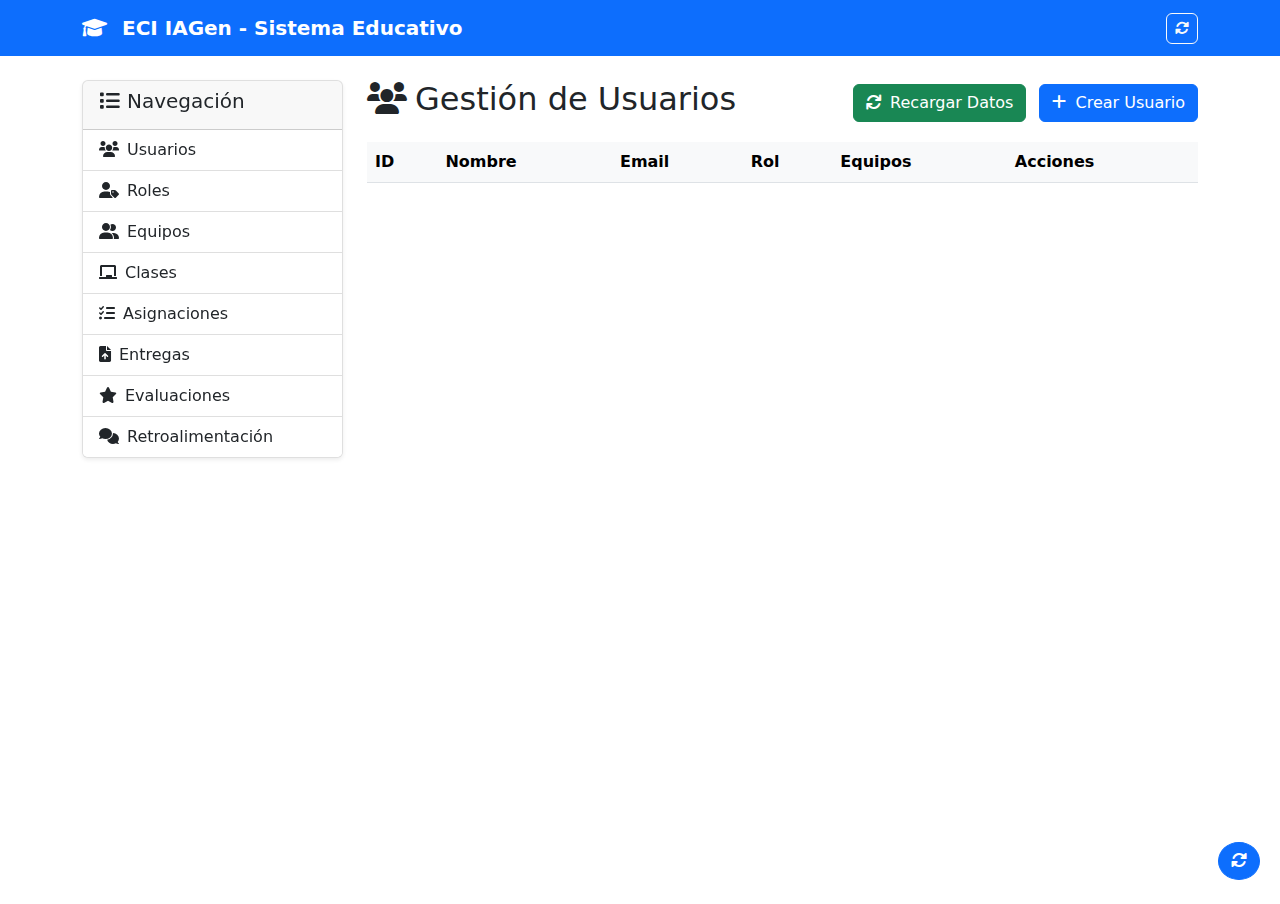
<file: src/main/resources/static/index.html>
<!DOCTYPE html>
<html lang="es">
<head>
    <meta charset="UTF-8">
    <meta name="viewport" content="width=device-width, initial-scale=1.0">
    <title>ECI IAGen - Sistema Educativo</title>
    <link href="https://cdn.jsdelivr.net/npm/bootstrap@5.1.3/dist/css/bootstrap.min.css" rel="stylesheet">
    <link href="https://cdnjs.cloudflare.com/ajax/libs/font-awesome/6.0.0/css/all.min.css" rel="stylesheet">
    
    <!-- Estilos compartidos -->
    <link rel="stylesheet" href="components/shared/shared.css">
    
    <!-- Estilos de componentes individuales -->
    <link rel="stylesheet" href="components/user/user.css">
    <link rel="stylesheet" href="components/role/role.css">
    <link rel="stylesheet" href="components/team/team.css">
    <link rel="stylesheet" href="components/class/class.css">
    <link rel="stylesheet" href="components/assignment/assignment.css">
    <link rel="stylesheet" href="components/submission/submission.css">
    <link rel="stylesheet" href="components/evaluation/evaluation.css">
    <link rel="stylesheet" href="components/feedback/feedback.css">
    
    <!-- Estilos específicos adicionales -->
    <style>
        .navbar-brand {
            font-weight: bold;
        }
        
        .main-content {
            min-height: calc(100vh - 76px);
        }
        
        .sidebar {
            position: sticky;
            top: 1rem;
            height: fit-content;
        }
        
        .refresh-button {
            position: fixed;
            bottom: 20px;
            right: 20px;
            z-index: 1000;
        }
    </style>
</head>
<body>
    <nav class="navbar navbar-expand-lg navbar-dark bg-primary">
        <div class="container">
            <a class="navbar-brand" href="#">
                <i class="fas fa-graduation-cap me-2"></i>
                ECI IAGen - Sistema Educativo
            </a>
            <div class="navbar-nav ms-auto">
                <button class="btn btn-outline-light btn-sm" onclick="refreshAllData()" title="Actualizar datos">
                    <i class="fas fa-sync-alt"></i>
                </button>
            </div>
        </div>
    </nav>

    <div class="container mt-4 main-content">
        <div class="row">
            <div class="col-md-3">
                <div class="card sidebar">
                    <div class="card-header">
                        <h5><i class="fas fa-list me-2"></i>Navegación</h5>
                    </div>
                    <div class="list-group list-group-flush">
                        <a href="#" class="list-group-item list-group-item-action" onclick="showSection('users')">
                            <i class="fas fa-users me-2"></i>Usuarios
                        </a>
                        <a href="#" class="list-group-item list-group-item-action" onclick="showSection('roles')">
                            <i class="fas fa-user-tag me-2"></i>Roles
                        </a>
                        <a href="#" class="list-group-item list-group-item-action" onclick="showSection('teams')">
                            <i class="fas fa-user-group me-2"></i>Equipos
                        </a>
                        <a href="#" class="list-group-item list-group-item-action" onclick="showSection('classes')">
                            <i class="fas fa-chalkboard me-2"></i>Clases
                        </a>
                        <a href="#" class="list-group-item list-group-item-action" onclick="showSection('assignments')">
                            <i class="fas fa-tasks me-2"></i>Asignaciones
                        </a>
                        <a href="#" class="list-group-item list-group-item-action" onclick="showSection('submissions')">
                            <i class="fas fa-file-upload me-2"></i>Entregas
                        </a>
                        <a href="#" class="list-group-item list-group-item-action" onclick="showSection('evaluations')">
                            <i class="fas fa-star me-2"></i>Evaluaciones
                        </a>
                        <a href="#" class="list-group-item list-group-item-action" onclick="showSection('feedback')">
                            <i class="fas fa-comments me-2"></i>Retroalimentación
                        </a>
                    </div>
                </div>
            </div>
            
            <div class="col-md-9">
                <div id="content">
                    <!-- Los componentes se cargarán aquí dinámicamente -->
                    
                    <!-- Sección de Usuarios -->
                    <div id="users-section" class="content-section">
                        <div class="d-flex justify-content-between align-items-center mb-3">
                            <h2><i class="fas fa-users me-2"></i>Gestión de Usuarios</h2>
                            <div>
                                <button class="btn btn-success me-2" onclick="reloadUsers()">
                                    <i class="fas fa-refresh me-2"></i>Recargar Datos
                                </button>
                                <button class="btn btn-primary" onclick="showCreateUserModal()">
                                    <i class="fas fa-plus me-2"></i>Crear Usuario
                                </button>
                            </div>
                        </div>
                        <div class="table-responsive">
                            <table class="table table-striped">
                                <thead>
                                    <tr>
                                        <th>ID</th>
                                        <th>Nombre</th>
                                        <th>Email</th>
                                        <th>Rol</th>
                                        <th>Equipos</th>
                                        <th>Acciones</th>
                                    </tr>
                                </thead>
                                <tbody id="users-table-body">
                                    <!-- Los datos se cargarán aquí -->
                                </tbody>
                            </table>
                        </div>
                    </div>

                    <!-- Sección de Roles -->
                    <div id="roles-section" class="content-section" style="display: none;">
                        <div class="d-flex justify-content-between align-items-center mb-3">
                            <h2><i class="fas fa-user-tag me-2"></i>Gestión de Roles</h2>
                            <button class="btn btn-primary" onclick="showCreateRoleModal()">
                                <i class="fas fa-plus me-2"></i>Crear Rol
                            </button>
                        </div>
                        <div class="table-responsive">
                            <table class="table table-striped">
                                <thead>
                                    <tr>
                                        <th>ID</th>
                                        <th>Nombre</th>
                                        <th>Acciones</th>
                                    </tr>
                                </thead>
                                <tbody id="roles-table-body">
                                    <!-- Los datos se cargarán aquí -->
                                </tbody>
                            </table>
                        </div>
                    </div>

                    <!-- Sección de Equipos -->
                    <div id="teams-section" class="content-section" style="display: none;">
                        <div class="d-flex justify-content-between align-items-center mb-3">
                            <h2><i class="fas fa-people-group me-2"></i>Gestión de Equipos</h2>
                            <button class="btn btn-primary" onclick="showCreateTeamModal()">
                                <i class="fas fa-plus me-2"></i>Crear Equipo
                            </button>
                        </div>
                        <div class="table-responsive">
                            <table class="table table-striped">
                                <thead>
                                    <tr>
                                        <th>ID</th>
                                        <th>Nombre</th>
                                        <th>Miembros</th>
                                        <th>Acciones</th>
                                    </tr>
                                </thead>
                                <tbody id="teams-table-body">
                                    <!-- Los datos se cargarán aquí -->
                                </tbody>
                            </table>
                        </div>
                    </div>

                    <!-- Sección de Clases -->
                    <div id="classes-section" class="content-section" style="display: none;">
                        <div class="d-flex justify-content-between align-items-center mb-3">
                            <h2><i class="fas fa-chalkboard me-2"></i>Gestión de Clases</h2>
                            <button class="btn btn-primary" onclick="classComponent.showCreateClassModal()">>
                                <i class="fas fa-plus me-2"></i>Crear Clase
                            </button>
                        </div>
                        <div class="table-responsive">
                            <table class="table table-striped">
                                <thead>
                                    <tr>
                                        <th>ID</th>
                                        <th>Nombre</th>
                                        <th>Profesor</th>
                                        <th>Semestre</th>
                                        <th>Equipos Inscritos</th>
                                        <th>Creada</th>
                                        <th>Acciones</th>
                                    </tr>
                                </thead>
                                <tbody id="classes-table-body">
                                    <!-- Los datos se cargarán aquí -->
                                </tbody>
                            </table>
                        </div>
                    </div>

                    <!-- Sección de Asignaciones -->
                    <div id="assignments-section" class="content-section" style="display: none;">
                        <div class="d-flex justify-content-between align-items-center mb-3">
                            <h2><i class="fas fa-tasks me-2"></i>Gestión de Asignaciones</h2>
                            <button class="btn btn-primary" onclick="showCreateAssignmentModal()">
                                <i class="fas fa-plus me-2"></i>Crear Asignación
                            </button>
                        </div>
                        <div class="table-responsive">
                            <table class="table table-striped">
                                <thead>
                                    <tr>
                                        <th>ID</th>
                                        <th>Título</th>
                                        <th>Descripción</th>
                                        <th>Clase</th>
                                        <th>Fechas</th>
                                        <th>Acciones</th>
                                    </tr>
                                </thead>
                                <tbody id="assignments-table-body">
                                    <!-- Los datos se cargarán aquí -->
                                </tbody>
                            </table>
                        </div>
                    </div>

                    <!-- Sección de Entregas -->
                    <div id="submissions-section" class="content-section" style="display: none;">
                        <div class="d-flex justify-content-between align-items-center mb-3">
                            <h2><i class="fas fa-file-upload me-2"></i>Gestión de Entregas</h2>
                            <button class="btn btn-primary" onclick="showCreateSubmissionModal()">
                                <i class="fas fa-plus me-2"></i>Crear Entrega
                            </button>
                        </div>
                        <div class="table-responsive">
                            <table class="table table-striped">
                                <thead>
                                    <tr>
                                        <th>ID</th>
                                        <th>Asignación</th>
                                        <th>Equipo</th>
                                        <th>Archivo</th>
                                        <th>Fecha Entrega</th>
                                        <th>Acciones</th>
                                    </tr>
                                </thead>
                                <tbody id="submissions-table-body">
                                    <!-- Los datos se cargarán aquí -->
                                </tbody>
                            </table>
                        </div>
                    </div>

                    <!-- Sección de Evaluaciones -->
                    <div id="evaluations-section" class="content-section" style="display: none;">
                        <div class="d-flex justify-content-between align-items-center mb-3">
                            <h2><i class="fas fa-star me-2"></i>Gestión de Evaluaciones</h2>
                            <div>
                                <button class="btn btn-success me-2" onclick="downloadAllEvaluations()">
                                    <i class="fas fa-download me-2"></i>Descargar Evaluaciones
                                </button>
                                <button class="btn btn-primary" onclick="showCreateEvaluationModal()">
                                    <i class="fas fa-plus me-2"></i>Crear Evaluación
                                </button>
                            </div>
                        </div>
                        <div class="table-responsive">
                            <table class="table table-striped table-evaluations">
                                <thead>
                                    <tr>
                                        <th width="8%">ID</th>
                                        <th width="25%">Entrega</th>
                                        <th width="15%">Puntuación</th>
                                        <th width="20%">Evaluador</th>
                                        <th width="17%">Fecha Evaluación</th>
                                        <th width="15%">Acciones</th>
                                    </tr>
                                </thead>
                                <tbody id="evaluations-table-body">
                                    <!-- Los datos se cargarán aquí -->
                                </tbody>
                            </table>
                        </div>
                    </div>

                    <!-- Sección de Retroalimentación -->
                    <div id="feedback-section" class="content-section" style="display: none;">
                        <div class="d-flex justify-content-between align-items-center mb-3">
                            <h2><i class="fas fa-comments me-2"></i>Gestión de Retroalimentación</h2>
                            <button class="btn btn-primary" onclick="showCreateFeedbackModal()">
                                <i class="fas fa-plus me-2"></i>Crear Retroalimentación
                            </button>
                        </div>
                        <div class="table-responsive">
                            <table class="table table-striped">
                                <thead>
                                    <tr>
                                        <th>ID</th>
                                        <th>Evaluación</th>
                                        <th>Tipo</th>
                                        <th>Contenido</th>
                                        <th>Fecha</th>
                                        <th>Acciones</th>
                                    </tr>
                                </thead>
                                <tbody id="feedback-table-body">
                                    <!-- Los datos se cargarán aquí -->
                                </tbody>
                            </table>
                        </div>
                    </div>
                </div>
            </div>
        </div>
    </div>

    <!-- Contenedores para modales de cada componente -->
    <div id="user-modal-container"></div>
    <div id="role-modal-container"></div>
    <div id="team-modal-container"></div>
    <div id="class-modal-container"></div>
    <div id="assignment-modal-container"></div>
    <div id="submission-modal-container"></div>
    <div id="evaluation-modal-container"></div>
    <div id="feedback-modal-container"></div>
    
    <!-- Contenedor temporal para modales de utilidades -->
    <div id="temp-modal-container"></div>

    <!-- Toast para notificaciones -->
    <div class="toast-container position-fixed top-0 end-0 p-3" style="z-index: 2000;">
        <div id="notification-toast" class="toast" role="alert">
            <div class="toast-header">
                <strong class="me-auto">Notificación</strong>
                <button type="button" class="btn-close" data-bs-dismiss="toast"></button>
            </div>
            <div class="toast-body">
                <!-- Mensaje se insertará aquí -->
            </div>
        </div>
    </div>

    <!-- Botón flotante para actualizar -->
    <button class="btn btn-primary refresh-button rounded-circle" onclick="refreshAllData()" title="Actualizar todos los datos">
        <i class="fas fa-sync-alt"></i>
    </button>

    <!-- Scripts de Bootstrap -->
    <script src="https://cdn.jsdelivr.net/npm/bootstrap@5.1.3/dist/js/bootstrap.bundle.min.js"></script>
    
    <!-- Cliente API -->
    <script src="api-client.js"></script>
    
    <!-- Utilidades compartidas -->
    <script src="components/shared/utils.js"></script>
    
    <!-- Verificación y carga de componentes -->
    <script>
        // Debug inicial
        console.log('Iniciando carga de scripts...');
        console.log('apiClient disponible:', typeof window.apiClient);
        
        // Contador de scripts cargados
        let scriptsLoaded = 0;
        const totalScripts = 8; // 8 componentes (agregamos class)
        
        function onScriptLoaded() {
            scriptsLoaded++;
            console.log(`Script ${scriptsLoaded}/${totalScripts} cargado`);
            
            if (scriptsLoaded === totalScripts) {
                console.log('Todos los scripts de componentes cargados');
                setTimeout(initializeApp, 100);
            }
        }
        
        function initializeApp() {
            console.log('=== DIAGNÓSTICO FINAL ===');
            console.log('apiClient:', typeof window.apiClient, window.apiClient);
            console.log('UserComponent:', typeof window.UserComponent);
            console.log('RoleComponent:', typeof window.RoleComponent);
            console.log('TeamComponent:', typeof window.TeamComponent);
            
            if (window.apiClient && window.UserComponent) {
                console.log('✅ Inicializando aplicación...');
                window.app = new App();
            } else {
                console.error('❌ Dependencias faltantes');
                if (!window.apiClient) console.error('- apiClient no disponible');
                if (!window.UserComponent) console.error('- UserComponent no disponible');
            }
        }
    </script>
    
    <!-- Componentes individuales -->
    <script src="components/user/user.js" onload="onScriptLoaded()"></script>
    <script src="components/role/role.js" onload="onScriptLoaded()"></script>
    <script src="components/team/team.js" onload="onScriptLoaded()"></script>
    <script src="components/class/class.js" onload="onScriptLoaded()"></script>
    <script src="components/assignment/assignment.js" onload="onScriptLoaded()"></script>
    <script src="components/submission/submission.js" onload="onScriptLoaded()"></script>
    <script src="components/evaluation/evaluation.js" onload="onScriptLoaded()"></script>
    <script src="components/feedback/feedback.js" onload="onScriptLoaded()"></script>
    
    <!-- Aplicación principal -->
    <script src="app-componentized.js"></script>
</body>
</html>
</file>
<file: src/main/resources/static/components/shared/shared.css>
/* Estilos compartidos entre todos los componentes */

/* Animaciones globales */
@keyframes fadeIn {
    from { opacity: 0; transform: translateY(10px); }
    to { opacity: 1; transform: translateY(0); }
}

@keyframes fadeInUp {
    from {
        opacity: 0;
        transform: translateY(10px);
    }
    to {
        opacity: 1;
        transform: translateY(0);
    }
}

@keyframes spin {
    0% { transform: rotate(0deg); }
    100% { transform: rotate(360deg); }
}

/* Clases de utilidad globales */
.fade-in {
    animation: fadeInUp 0.3s ease-out;
}

.custom-spinner {
    animation: spin 1s linear infinite;
}

.content-section {
    animation: fadeIn 0.3s ease-in;
}

/* Estilos para cards globales */
.card {
    box-shadow: 0 0.125rem 0.25rem rgba(0, 0, 0, 0.075);
    border: 1px solid rgba(0, 0, 0, 0.125);
}

.info-card {
    background: linear-gradient(135deg, #f8f9fa 0%, #e9ecef 100%);
    border: none;
    box-shadow: 0 0.125rem 0.25rem rgba(0, 0, 0, 0.075);
}

/* Estilos para botones globales */
.btn {
    border-radius: 0.375rem;
}

.btn-group .btn {
    border-radius: 0;
}

.btn-group .btn:first-child {
    border-top-left-radius: 0.375rem;
    border-bottom-left-radius: 0.375rem;
}

.btn-group .btn:last-child {
    border-top-right-radius: 0.375rem;
    border-bottom-right-radius: 0.375rem;
}

/* Estilos para tablas globales */
.table th {
    background-color: #f8f9fa;
    border-top: none;
    font-weight: 600;
}

/* Estilos para modales globales */
.modal-header {
    background-color: #f8f9fa;
    border-bottom: 1px solid #dee2e6;
}

.modal-dialog {
    max-width: 600px;
}

/* Estilos para formularios globales */
.form-label {
    font-weight: 500;
}

.form-control:focus {
    border-color: #86b7fe;
    box-shadow: 0 0 0 0.25rem rgba(13, 110, 253, 0.25);
}

.is-invalid {
    border-color: #dc3545;
}

.invalid-feedback {
    display: block;
}

.is-valid {
    border-color: #198754;
}

.valid-feedback {
    display: block;
    color: #198754;
}

/* Estilos para estados de carga */
.loading {
    opacity: 0.6;
    pointer-events: none;
}

.spinner-border-sm {
    width: 1rem;
    height: 1rem;
}

/* Estilos para navegación */
.list-group-item {
    border: none;
    border-bottom: 1px solid rgba(0, 0, 0, 0.125);
}

.list-group-item:hover {
    background-color: #f8f9fa;
}

.list-group-item.active {
    background-color: #0d6efd;
    border-color: #0d6efd;
}

/* Estilos para badges y elementos pequeños */
.badge {
    font-size: 0.75em;
}

.text-truncate {
    max-width: 200px;
}

/* Estilos para botones de acción */
.action-buttons {
    white-space: nowrap;
}

.action-buttons .btn {
    margin: 0 2px;
}

/* Estilos para toasts */
.toast {
    min-width: 300px;
}

/* Responsive global */
@media (max-width: 768px) {
    .table-responsive {
        font-size: 0.875rem;
    }
    
    .btn {
        font-size: 0.875rem;
        padding: 0.375rem 0.75rem;
    }
    
    .text-truncate {
        max-width: 150px;
    }
    
    .modal-dialog {
        max-width: 95%;
        margin: 1rem auto;
    }
}

/* Estilos específicos para diferentes tipos de elementos */
.date-display, .date-info {
    font-size: 0.875em;
    line-height: 1.2;
}

.file-link {
    color: #0d6efd;
    text-decoration: none;
}

.file-link:hover {
    text-decoration: underline;
}

/* Estilos para alertas informativas */
.alert-info.evaluation-info {
    background-color: #e7f3ff;
    border-color: #b3d9ff;
    color: #0c5460;
}

.alert-success.evaluation-success {
    background-color: #d1f2eb;
    border-color: #a7e3c9;
    color: #0a3622;
}

/* Estilos para pestañas */
.nav-tabs .nav-link {
    color: #495057;
    border-bottom: 2px solid transparent;
}

.nav-tabs .nav-link.active {
    color: #0d6efd;
    border-bottom-color: #0d6efd;
}

.nav-tabs .nav-link:hover {
    border-bottom-color: #dee2e6;
}
</file>
<file: src/main/resources/static/components/user/user.css>
/* Estilos específicos para el componente de usuarios */
.users-section {
    animation: fadeIn 0.3s ease-in;
}

#users-section .table th {
    background-color: #f8f9fa;
    border-top: none;
    font-weight: 600;
}

#users-section .action-buttons {
    white-space: nowrap;
}

#users-section .action-buttons .btn {
    margin: 0 2px;
}

#users-section .text-truncate {
    max-width: 200px;
}

/* Modal específico para usuarios */
#user-modal-container .modal-dialog {
    max-width: 600px;
}

#user-modal-container .form-control:focus {
    border-color: #86b7fe;
    box-shadow: 0 0 0 0.25rem rgba(13, 110, 253, 0.25);
}

/* Responsive para usuarios */
@media (max-width: 768px) {
    #users-section .table-responsive {
        font-size: 0.875rem;
    }
    
    #users-section .btn {
        font-size: 0.875rem;
        padding: 0.375rem 0.75rem;
    }
}
</file>
<file: src/main/resources/static/components/role/role.css>
/* Estilos específicos para el componente de roles */
.roles-section {
    animation: fadeIn 0.3s ease-in;
}

#roles-section .table th {
    background-color: #f8f9fa;
    border-top: none;
    font-weight: 600;
}

#roles-section .action-buttons {
    white-space: nowrap;
}

#roles-section .action-buttons .btn {
    margin: 0 2px;
}

#roles-section .badge {
    font-size: 0.75em;
}

/* Modal específico para roles */
#role-modal-container .modal-dialog {
    max-width: 500px;
}

#role-modal-container .form-control:focus {
    border-color: #86b7fe;
    box-shadow: 0 0 0 0.25rem rgba(13, 110, 253, 0.25);
}

/* Responsive para roles */
@media (max-width: 768px) {
    #roles-section .table-responsive {
        font-size: 0.875rem;
    }
    
    #roles-section .btn {
        font-size: 0.875rem;
        padding: 0.375rem 0.75rem;
    }
}
</file>
<file: src/main/resources/static/components/team/team.css>
/* Estilos específicos para el componente de equipos */
.teams-section {
    animation: fadeIn 0.3s ease-in;
}

#teams-section .table th {
    background-color: #f8f9fa;
    border-top: none;
    font-weight: 600;
}

#teams-section .action-buttons {
    white-space: nowrap;
}

#teams-section .action-buttons .btn {
    margin: 0 2px;
}

#teams-section .text-truncate {
    max-width: 200px;
}

#teams-section .member-count {
    font-size: 0.875em;
    background-color: #e9ecef;
    color: #495057;
    padding: 0.25rem 0.5rem;
    border-radius: 0.375rem;
}

/* Modal específico para equipos */
#team-modal-container .modal-dialog {
    max-width: 600px;
}

#team-modal-container .form-control:focus {
    border-color: #86b7fe;
    box-shadow: 0 0 0 0.25rem rgba(13, 110, 253, 0.25);
}

#team-modal-container .member-list {
    max-height: 200px;
    overflow-y: auto;
    border: 1px solid #dee2e6;
    border-radius: 0.375rem;
    padding: 0.5rem;
    background-color: #f8f9fa;
}

/* Responsive para equipos */
@media (max-width: 768px) {
    #teams-section .table-responsive {
        font-size: 0.875rem;
    }
    
    #teams-section .btn {
        font-size: 0.875rem;
        padding: 0.375rem 0.75rem;
    }
}
</file>
<file: src/main/resources/static/components/class/class.css>
/* Estilos específicos para el componente de clases */

.classes-section {
    padding: 1.5rem;
}

.class-table-container {
    background: white;
    border-radius: 8px;
    box-shadow: 0 2px 4px rgba(0, 0, 0, 0.1);
    padding: 1rem;
}

.class-card {
    border: 1px solid #e0e0e0;
    border-radius: 8px;
    margin-bottom: 1rem;
    transition: box-shadow 0.3s ease;
}

.class-card:hover {
    box-shadow: 0 4px 8px rgba(0, 0, 0, 0.15);
}

.class-header {
    background: linear-gradient(135deg, #667eea 0%, #764ba2 100%);
    color: white;
    padding: 1rem;
    border-radius: 8px 8px 0 0;
}

.class-body {
    padding: 1rem;
}

.class-stats {
    display: flex;
    gap: 1rem;
    margin-bottom: 1rem;
}

.stat-item {
    background: #f8f9fa;
    padding: 0.5rem 1rem;
    border-radius: 4px;
    text-align: center;
    flex: 1;
}

.stat-number {
    font-size: 1.5rem;
    font-weight: bold;
    color: #495057;
}

.stat-label {
    font-size: 0.875rem;
    color: #6c757d;
}

.team-list {
    display: flex;
    flex-wrap: wrap;
    gap: 0.5rem;
    margin-bottom: 1rem;
}

.team-badge {
    background: #e9ecef;
    border: 1px solid #ced4da;
    padding: 0.25rem 0.75rem;
    border-radius: 1rem;
    font-size: 0.875rem;
    color: #495057;
}

.class-actions {
    display: flex;
    gap: 0.5rem;
    justify-content: flex-end;
}

.semester-badge {
    background: #28a745;
    color: white;
    padding: 0.25rem 0.75rem;
    border-radius: 1rem;
    font-size: 0.875rem;
    font-weight: 500;
}

.professor-info {
    display: flex;
    align-items: center;
    gap: 0.5rem;
}

.professor-avatar {
    width: 32px;
    height: 32px;
    background: #007bff;
    color: white;
    border-radius: 50%;
    display: flex;
    align-items: center;
    justify-content: center;
    font-weight: bold;
    font-size: 0.875rem;
}

.class-description {
    color: #6c757d;
    font-style: italic;
    margin-bottom: 1rem;
    max-width: 100%;
    overflow: hidden;
    text-overflow: ellipsis;
    display: -webkit-box;
    -webkit-box-orient: vertical;
}

.class-modal .modal-dialog {
    max-width: 800px;
}

.team-selection-container {
    max-height: 200px;
    overflow-y: auto;
    border: 1px solid #ced4da;
    border-radius: 4px;
    padding: 0.5rem;
}

.team-checkbox {
    display: flex;
    align-items: center;
    gap: 0.5rem;
    padding: 0.25rem 0;
}

.class-form-section {
    border-bottom: 1px solid #e9ecef;
    padding-bottom: 1.5rem;
    margin-bottom: 1.5rem;
}

.class-form-section:last-child {
    border-bottom: none;
    margin-bottom: 0;
}

.class-form-section h6 {
    color: #495057;
    font-weight: 600;
    margin-bottom: 1rem;
    font-size: 1.1rem;
}

/* Responsividad */
@media (max-width: 768px) {
    .class-stats {
        flex-direction: column;
        gap: 0.5rem;
    }
    
    .class-actions {
        flex-direction: column;
    }
    
    .team-list {
        justify-content: center;
    }
}
</file>
<file: src/main/resources/static/components/assignment/assignment.css>
/* Estilos específicos para el componente de asignaciones */
.assignments-section {
    animation: fadeIn 0.3s ease-in;
}

#assignments-section .table th {
    background-color: #f8f9fa;
    border-top: none;
    font-weight: 600;
}

#assignments-section .action-buttons {
    white-space: nowrap;
}

#assignments-section .action-buttons .btn {
    margin: 0 2px;
}

#assignments-section .text-truncate {
    max-width: 200px;
}

#assignments-section .date-info {
    font-size: 0.875em;
    line-height: 1.2;
}

#assignments-section .date-label {
    font-weight: 500;
    color: #6c757d;
}

#assignments-section .status-badge {
    font-size: 0.75em;
}

/* Modal específico para asignaciones */
#assignment-modal-container .modal-dialog {
    max-width: 700px;
}

#assignment-modal-container .form-control:focus {
    border-color: #86b7fe;
    box-shadow: 0 0 0 0.25rem rgba(13, 110, 253, 0.25);
}

#assignment-modal-container .description-preview {
    max-height: 150px;
    overflow-y: auto;
    background-color: #f8f9fa;
    border-radius: 0.375rem;
    padding: 0.75rem;
    border: 1px solid #dee2e6;
}

/* Responsive para asignaciones */
@media (max-width: 768px) {
    #assignments-section .table-responsive {
        font-size: 0.875rem;
    }
    
    #assignments-section .btn {
        font-size: 0.875rem;
        padding: 0.375rem 0.75rem;
    }
    
    #assignments-section .date-info {
        font-size: 0.8em;
    }
}
</file>
<file: src/main/resources/static/components/submission/submission.css>
/* Estilos específicos para el componente de entregas */
.submissions-section {
    animation: fadeIn 0.3s ease-in;
}

#submissions-section .table th {
    background-color: #f8f9fa;
    border-top: none;
    font-weight: 600;
}

#submissions-section .action-buttons {
    white-space: nowrap;
}

#submissions-section .action-buttons .btn {
    margin: 0 2px;
}

#submissions-section .text-truncate {
    max-width: 150px;
}

#submissions-section .file-link {
    color: #0d6efd;
    text-decoration: none;
}

#submissions-section .file-link:hover {
    text-decoration: underline;
}

#submissions-section .submission-status {
    font-size: 0.75em;
    padding: 0.25rem 0.5rem;
}

#submissions-section .date-display {
    font-size: 0.875em;
    line-height: 1.2;
}

/* Modal específico para entregas */
#submission-modal-container .modal-dialog {
    max-width: 700px;
}

#submission-modal-container .form-control:focus {
    border-color: #86b7fe;
    box-shadow: 0 0 0 0.25rem rgba(13, 110, 253, 0.25);
}

#submission-modal-container .github-info {
    background-color: #f8f9fa;
    border: 1px solid #dee2e6;
    border-radius: 0.375rem;
    padding: 0.75rem;
}

#submission-modal-container .file-upload-area {
    border: 2px dashed #dee2e6;
    border-radius: 0.375rem;
    padding: 1rem;
    text-align: center;
    background-color: #f8f9fa;
    transition: border-color 0.15s ease-in-out;
}

#submission-modal-container .file-upload-area:hover {
    border-color: #86b7fe;
}

/* Responsive para entregas */
@media (max-width: 768px) {
    #submissions-section .table-responsive {
        font-size: 0.875rem;
    }
    
    #submissions-section .btn {
        font-size: 0.875rem;
        padding: 0.375rem 0.75rem;
    }
    
    #submissions-section .text-truncate {
        max-width: 100px;
    }
}
</file>
<file: src/main/resources/static/components/evaluation/evaluation.css>
/* Estilos específicos para el componente de evaluaciones */
.evaluations-section {
    animation: fadeIn 0.3s ease-in;
}

#evaluations-section .table th {
    background-color: #f1f3f4;
    font-weight: 600;
    border-bottom: 2px solid #dee2e6;
}

#evaluations-section .table td {
    vertical-align: middle;
}

#evaluations-section .table-evaluations {
    font-size: 0.9rem;
}

#evaluations-section .action-buttons {
    white-space: nowrap;
}

#evaluations-section .action-buttons .btn {
    margin: 0 2px;
}

#evaluations-section .evaluation-score {
    font-size: 1.1em;
    font-weight: bold;
}

#evaluations-section .score-display {
    font-size: 2.5rem;
    font-weight: bold;
}

#evaluations-section .evaluation-type-badge {
    font-size: 0.9em;
    padding: 0.5rem 1rem;
}

#evaluations-section .text-truncate {
    max-width: 200px;
}

/* Modal específico para evaluaciones */
#evaluation-modal-container .modal-dialog {
    max-width: 800px;
}

#evaluation-modal-container .form-control:focus {
    border-color: #86b7fe;
    box-shadow: 0 0 0 0.25rem rgba(13, 110, 253, 0.25);
}

#evaluation-modal-container .evaluation-criteria {
    max-height: 300px;
    overflow-y: auto;
}

#evaluation-modal-container .commit-details {
    max-height: 200px;
    overflow-y: auto;
    background-color: #f8f9fa;
    border-radius: 0.375rem;
    padding: 0.5rem;
}

#evaluation-modal-container .criteria-json {
    font-family: 'Courier New', monospace;
    font-size: 0.875em;
    max-height: 200px;
    overflow-y: auto;
    background-color: #f8f9fa;
    border: 1px solid #dee2e6;
    border-radius: 0.375rem;
    padding: 0.75rem;
}

#evaluation-modal-container .score-input {
    font-size: 1.2em;
    font-weight: bold;
    text-align: center;
}

#evaluation-modal-container .auto-evaluate-section {
    background-color: #e7f3ff;
    border: 1px solid #b3d9ff;
    border-radius: 0.375rem;
    padding: 1rem;
    margin-bottom: 1rem;
}

/* Responsive para evaluaciones */
@media (max-width: 768px) {
    #evaluations-section .table-responsive {
        font-size: 0.875rem;
    }
    
    #evaluations-section .btn {
        font-size: 0.875rem;
        padding: 0.375rem 0.75rem;
    }
    
    #evaluations-section .score-display {
        font-size: 1.8rem;
    }
    
    #evaluations-section .text-truncate {
        max-width: 120px;
    }
}
</file>
<file: src/main/resources/static/components/feedback/feedback.css>
/* Estilos específicos para el componente de feedback */
.feedback-section {
    animation: fadeIn 0.3s ease-in;
}

#feedback-section .table th {
    background-color: #f8f9fa;
    border-top: none;
    font-weight: 600;
}

#feedback-section .action-buttons {
    white-space: nowrap;
}

#feedback-section .action-buttons .btn {
    margin: 0 2px;
}

#feedback-section .text-truncate {
    max-width: 200px;
}

#feedback-section .feedback-type {
    font-size: 0.75em;
    padding: 0.25rem 0.5rem;
}

#feedback-section .feedback-content {
    max-width: 300px;
    line-height: 1.3;
}

#feedback-section .feedback-sections {
    text-align: center;
    white-space: nowrap;
}

#feedback-section .feedback-sections .badge {
    font-size: 0.8em;
}

#feedback-section .date-display {
    font-size: 0.875em;
}

/* Modal específico para feedback */
#feedback-modal-container .modal-dialog {
    max-width: 700px;
}

#feedback-modal-container .form-control:focus {
    border-color: #86b7fe;
    box-shadow: 0 0 0 0.25rem rgba(13, 110, 253, 0.25);
}

#feedback-modal-container .content-preview {
    max-height: 200px;
    overflow-y: auto;
    background-color: #f8f9fa;
    border: 1px solid #dee2e6;
    border-radius: 0.375rem;
    padding: 0.75rem;
}

#feedback-modal-container .evaluation-info {
    background-color: #e7f3ff;
    border: 1px solid #b3d9ff;
    border-radius: 0.375rem;
    padding: 0.75rem;
    margin-bottom: 1rem;
}

#feedback-modal-container .feedback-types {
    display: flex;
    gap: 0.5rem;
    flex-wrap: wrap;
}

#feedback-modal-container .feedback-type-option {
    flex: 1;
    min-width: 120px;
}

/* Estilos para las secciones de fortalezas y mejoras */
#feedback-modal-container .strength-section h6 {
    color: #198754;
    font-weight: 600;
}

#feedback-modal-container .improvement-section h6 {
    color: #ffc107;
    font-weight: 600;
}

#feedback-modal-container .strength-section .border-success {
    background-color: #d1e7dd !important;
}

#feedback-modal-container .improvement-section .border-warning {
    background-color: #fff3cd !important;
}

#feedback-modal-container .text-info {
    color: #0dcaf0 !important;
    font-weight: 600;
}

#feedback-modal-container .border-info {
    background-color: #cff4fc !important;
}

/* Responsive para feedback */
@media (max-width: 768px) {
    #feedback-section .table-responsive {
        font-size: 0.875rem;
    }
    
    #feedback-section .btn {
        font-size: 0.875rem;
        padding: 0.375rem 0.75rem;
    }
    
    #feedback-section .text-truncate {
        max-width: 150px;
    }
    
    #feedback-section .feedback-content {
        max-width: 200px;
    }
}
</file>
